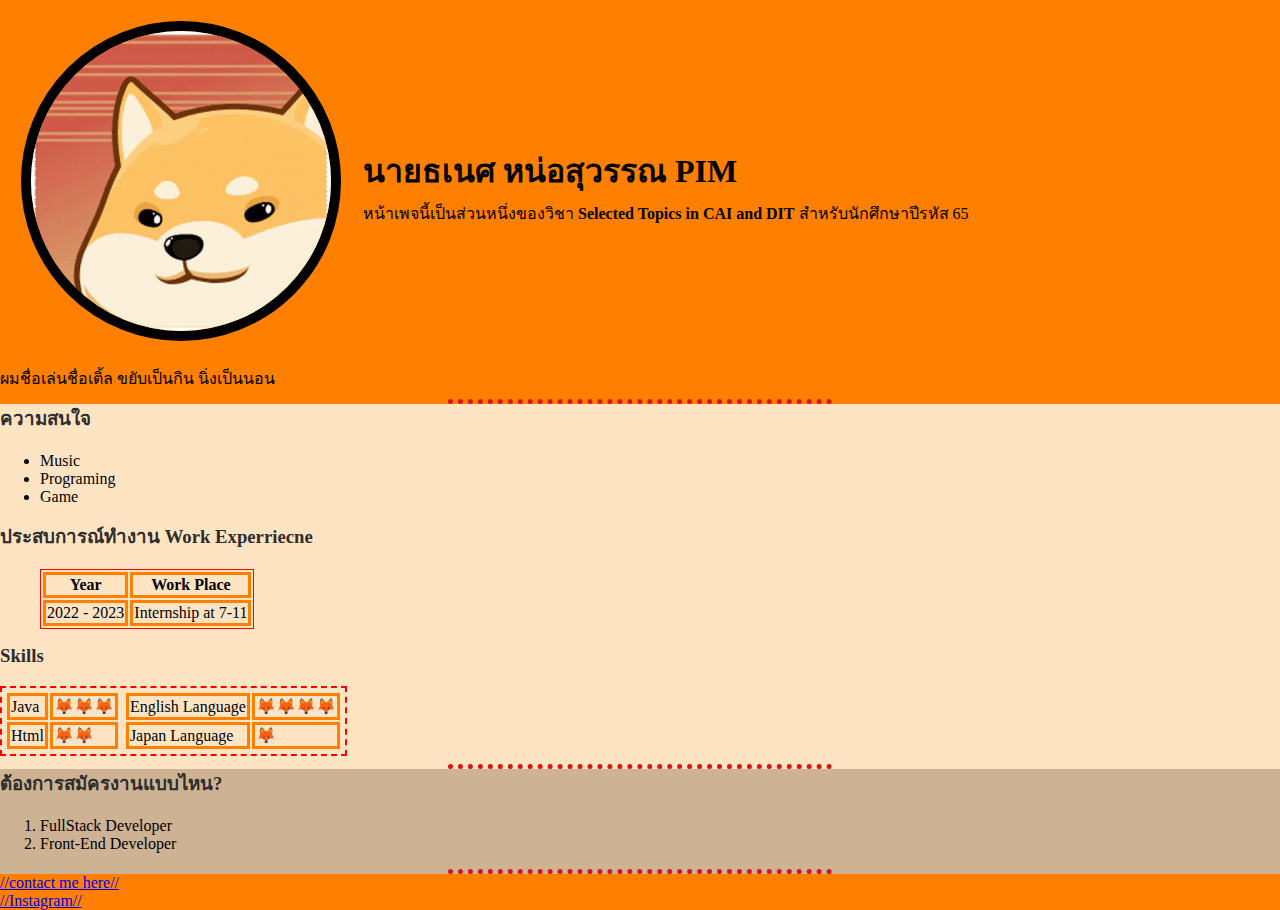
<file: index.html>
<!DOCTYPE html>
<html lang="en">
<head>
    <meta charset="UTF-8">
    <meta name="viewport" content="width=device-width, initial-scale=1.0">
    <title>Resume Tanet Norsuwan</title>
    <link rel="stylesheet" href="Styles.css">
    <link rel="shortcut icon" href="grinning.ico" type="image/x-icon">
</head>
<body>
    <div class="header">
        <table cellspacing="20">
          <tr>
              <td>
                  <img style = "height: 300px; border:solid; border-width:10px;" class = "profile" src="shiba-inu.gif" alt="">
              </td>
              <td>
                  <h1 style = "margin-bottom: 5px;">นายธเนศ หน่อสุวรรณ PIM</h1>
                  <p style="margin-top: 2px;">หน้าเพจนี้เป็นส่วนหนึ่งของวิชา <b>Selected Topics in CAI and DIT</b> 
                  สำหรับนักศึกษาปีรหัส 65</p>
              </td>
          </tr>
      </table>
  
      ผมชื่อเล่นชื่อเติ้ล ขยับเป็นกิน นิ่งเป็นนอน
      <hr>
      </div>

    <div class = "middle">
    <h3>ความสนใจ</h3>
    <ul>
        <li>Music</li>
        <li>Programing</li>
        <li>Game</li>
    </ul>
    <h3>ประสบการณ์ทำงาน Work Experriecne</h3>
    <ul>
        <table style="border: 1px solid red;">
            <tr>
                <th class = "Power">
                    Year
                </th>
                <th class = "Power">
                    Work Place
                </th>
            </tr>
            <tr>
                <td class = "Power">2022 - 2023</td>
                <td class = "Power">Internship at 7-11</td>
            </tr>
           
        </table>
    </ul>
    <h3>Skills</h3>
        <table style="border: dashed red 2px;">
            <tr>
                <td><table>
                <tr>
                    <td class = "Power">Java</td>
                    <td class = "Power">🦊🦊🦊</td>
                </tr>
                <tr>
                    <td class = "Power">Html</td>
                    <td class = "Power">🦊🦊</td>
                </tr>
            </table></td>
                <td><table>
                <tr>
                    <td class = "Power">English Language</td>
                    <td class = "Power">🦊🦊🦊🦊</td>
                </tr>
                <tr>
                    <td class = "Power">Japan Language</td>
                    <td class = "Power">🦊</td>
                </tr>
            </table></td>
            </tr>
            <!-- 
             -->
        </table>
        <hr>
    </div>
    <div class = "bottom">

    <h3>ต้องการสมัครงานแบบไหน?</h3>
    <ol>
        <li>FullStack Developer</li>
        <li>Front-End Developer</li>
    </ol>
    <hr>
    </div>

    <div class = "contact">
    <a href = contact.html> //contact me here// </a></br>
    <a href = "https://www.instagram.com/_taitung/">//Instagram//</a></br>
    </div>
</body>
</html>
</file>
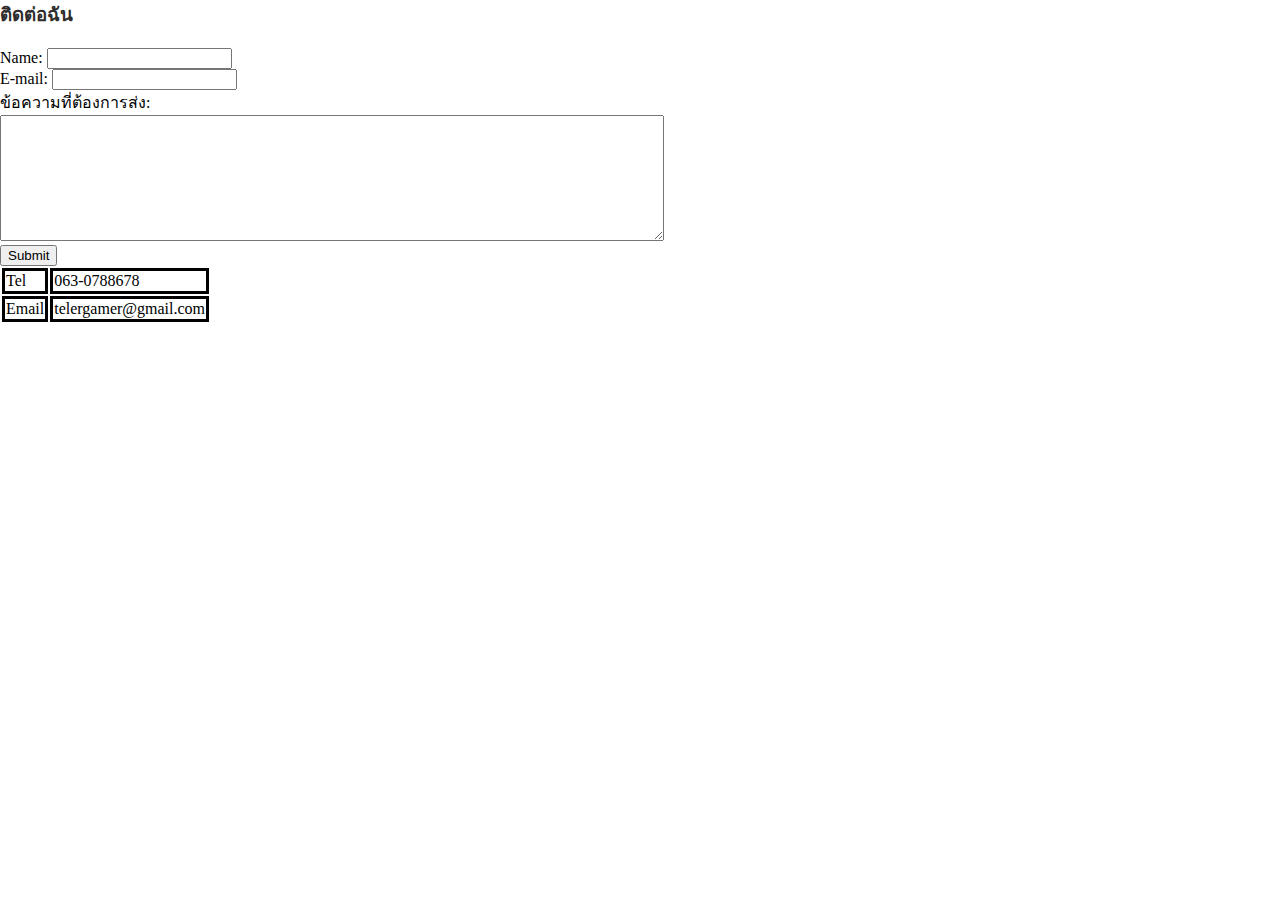
<file: contact.html>
<!DOCTYPE html>
<html lang="en">
<head>
    <meta charset="UTF-8">
    <meta name="viewport" content="width=device-width, initial-scale=1.0">
    <title>contact</title>
    <link rel="stylesheet" href="Styles.css">
</head>
<body>
    <h3>ติดต่อฉัน</h3>
      <form class="" action="mailto:(gmailของคุณ)" method="post"        enctype="text/plain">
          <label>Name:</label>
          <input type="text" name="name_surname" value=""><br>
          <label>E-mail:</label>
          <input type="email" name="email" value=""><br>
          <label>ข้อความที่ต้องการส่ง:</label><br>
          <textarea name="message" rows="8" cols="80"></textarea><br>
          <input type="submit" name="" >
    </form>

    <table>
        <tr>
            <td style="border: solid;">Tel</td>
            <td style="border: solid;">063-0788678</td>
        </tr>
        <tr>
            <td style="border: solid;">Email</td>
            <td style="border: solid;">telergamer@gmail.com</td>
        </tr>
    </table>
</body>
</html>
</file>
<file: Styles.css>
.profile {
    border-radius: 50%;
}
.Power {
    border: solid #FF7F00 3px;
}
.bottom {
    background-color:rgb(205, 179, 147);
}
.contact {
    background-color: #FF7F00;
}
.header{
    background-color: #FF7F00;
}
.middle{
    background-color: bisque;
}
body {
    margin: 0;
}
h3 {
    color: #2e2d2c;
    margin-top: 0;
}
hr {
    border-style: dotted none none;
    width: 30%;
    border-color: rgb(216, 22, 22);
    border-width:5px;
    margin-bottom: 0;
}
</file>
